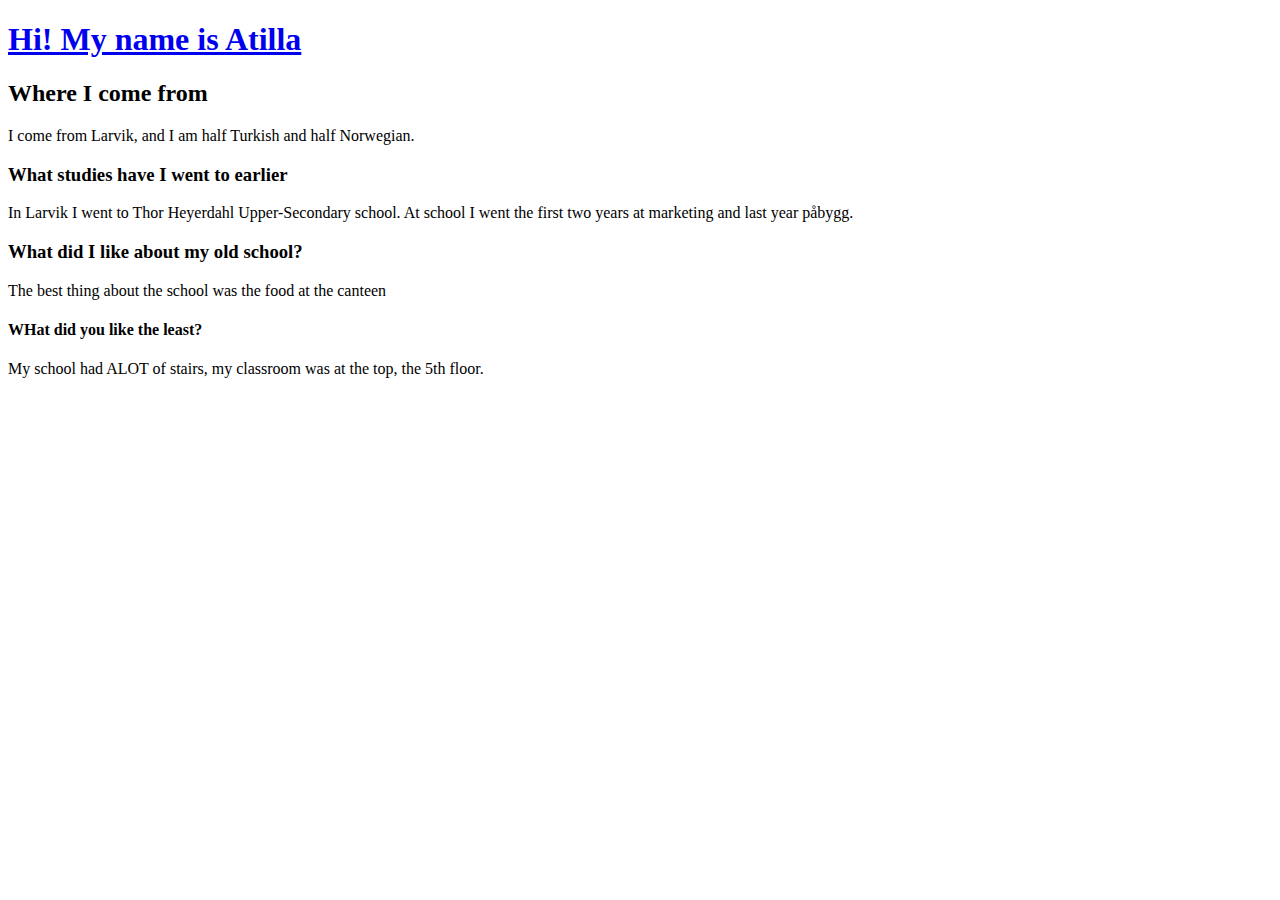
<file: master-folder/atilla-project/html/index.html>
<!DOCTYPE html>
<html>
<meta lang="en">
<meta charset="utf-8">
<head><title>Atilla</title>
</head>
<body>
<h1><a href="index.html">Hi! My name is Atilla</a></h1>
<h2>Where I come from</h2>
<p>I come from Larvik, and I am half Turkish and half Norwegian.</p>
<h3>What studies have I went to earlier</h3>
<p>In Larvik I went to Thor Heyerdahl Upper-Secondary school. At school I went the first two years at marketing and last year påbygg.</p>
<h3>What did I like about my old school?</h3>
<p>The best thing about the school was the food at the canteen</p>
<h4> WHat did you like the least?</h4>
<p>My school had ALOT of stairs, my classroom was at the top, the 5th floor. </p>
</body>
</html>
</file>
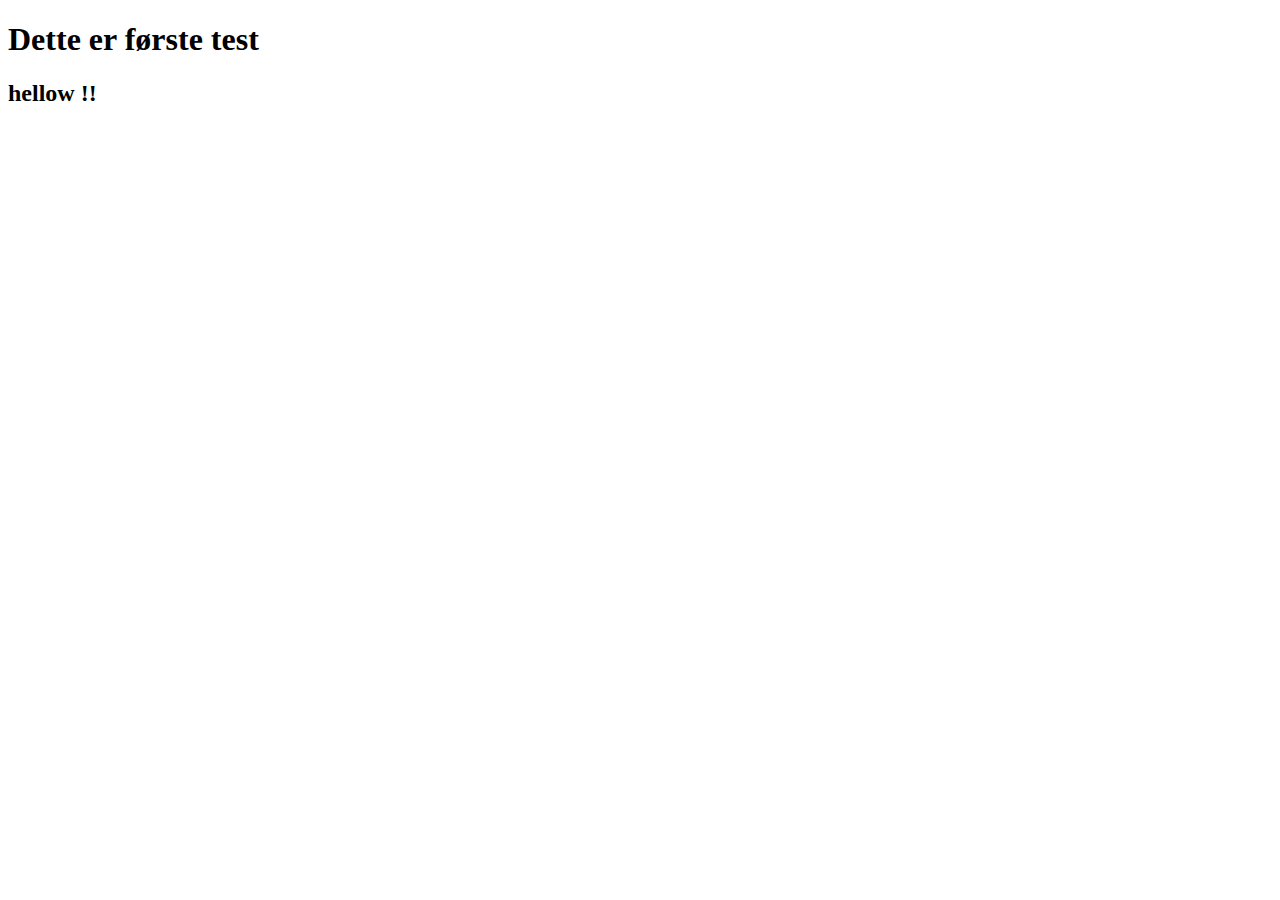
<file: Jorgen/test.html>
<!DOCTYPE html>
<html lang="en">
<head>
    <meta charset="UTF-8">
    <meta name="viewport" content="width=device-width, initial-scale=1.0">
    <title>Document</title>

</head>
<h1> Dette er første test</h1>
<h2>hellow !!  </h2>
<body>
    
</body>
</html>
</file>
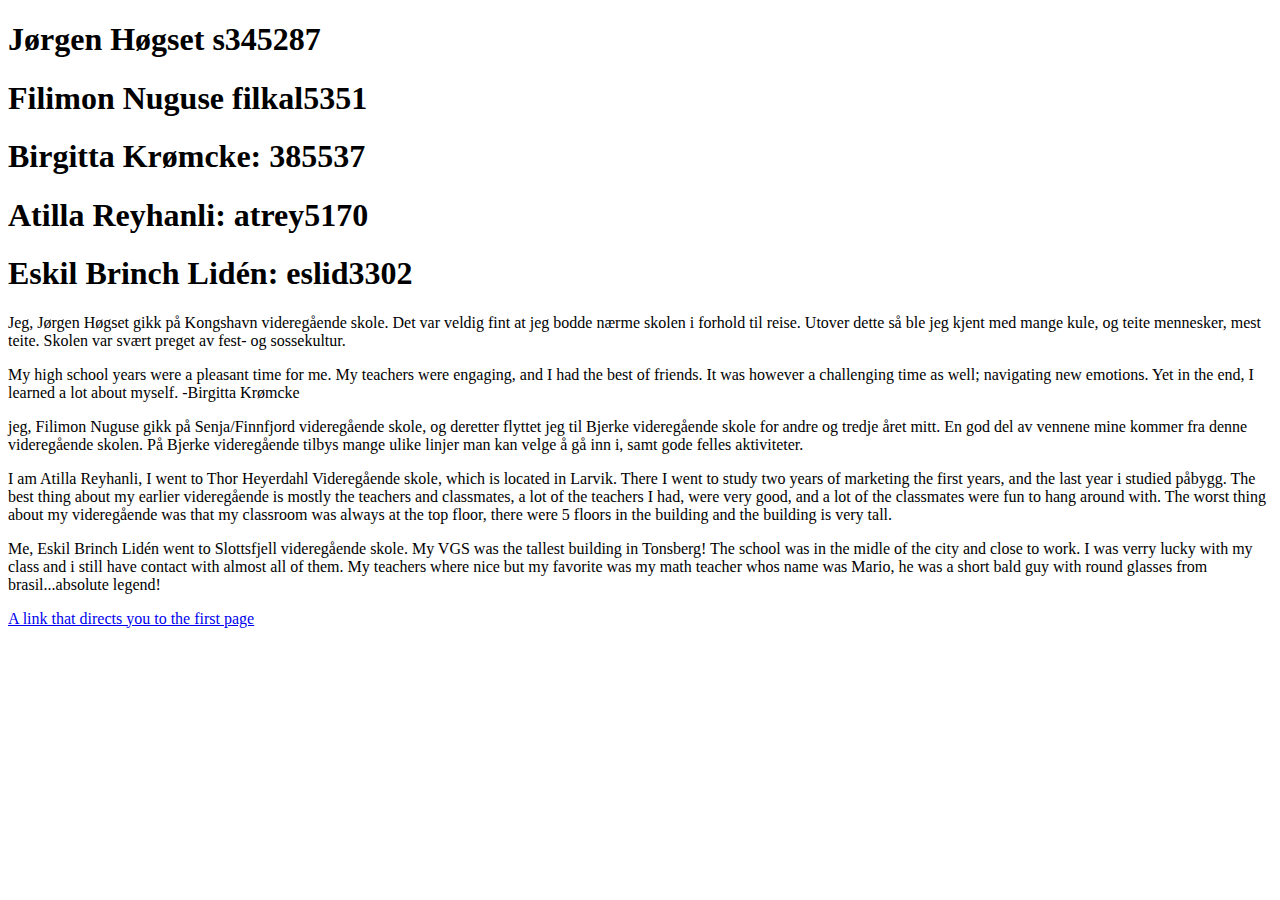
<file: Nettside/html-file/page-b.html>
<!DOCTYPE html>
<html lang="en">
<head>
    <meta charset="UTF-8">
    <meta name="viewport" content="width=device-width, initial-scale=1.0">
    <title>Page B</title>
</head>
<body>
    <!-- Put your student number inside the h1 element, only one element per person-->   
    <h1>Jørgen Høgset   s345287</h1>
    <h1>Filimon Nuguse filkal5351</h1>
    <h1>Birgitta Krømcke: 385537</h1>
    <h1>Atilla Reyhanli: atrey5170</h1>
    <h1>Eskil Brinch Lidén: eslid3302</h1>
     <!-- Write about your old "Videregående" It should be at least 4 sentences, use your own p element to write about
    your own school--> 
    <p>Jeg, Jørgen Høgset gikk på Kongshavn videregående skole. Det var veldig fint at jeg bodde nærme skolen i forhold til reise. Utover dette 
        så ble jeg kjent med mange kule, og teite mennesker, mest teite. Skolen var svært preget av fest- og sossekultur.
    </p>

    <p>
        My high school years were a pleasant time for me.
        My teachers were engaging, and I had the best of friends.
        It was however a challenging time as well; navigating new emotions.
        Yet in the end, I learned a lot about myself. -Birgitta Krømcke
    </p>

    <p> 
        jeg, Filimon Nuguse gikk på Senja/Finnfjord videregående skole, og 
        deretter flyttet jeg til Bjerke videregående skole for andre og tredje året mitt. 
        En god del av vennene mine kommer fra denne videregående skolen. 
        På Bjerke videregående tilbys mange ulike linjer man kan velge å gå inn i, samt gode felles aktiviteter.
</p>
    <p>
        I am Atilla Reyhanli, I went to Thor Heyerdahl Videregående skole, which is located in Larvik. 
        There I went to study two years of marketing the first years, and the last year i studied påbygg. 
        The best thing about my earlier videregående is mostly the teachers and classmates, a lot of the teachers I
        had, were very good, and a lot of the classmates were fun to hang around with. 
        The worst thing about my videregående was that my classroom was always at the top floor, 
        there were 5 floors in the building and the building is very tall. 
    </p>
    <p>Me, Eskil Brinch Lidén went to Slottsfjell videregående skole. 
        My VGS was the tallest building in Tonsberg!
        The school was in the midle of the city and close to work.
        I was verry lucky with my class and i still have contact with almost all of them.
        My teachers where nice but my favorite was my math teacher whos name was Mario, he was a short bald guy with round glasses from brasil...absolute legend!
    </p>

    <a href="page-a.html">A link that directs you to the first page</a>
</body>
</html>
</file>
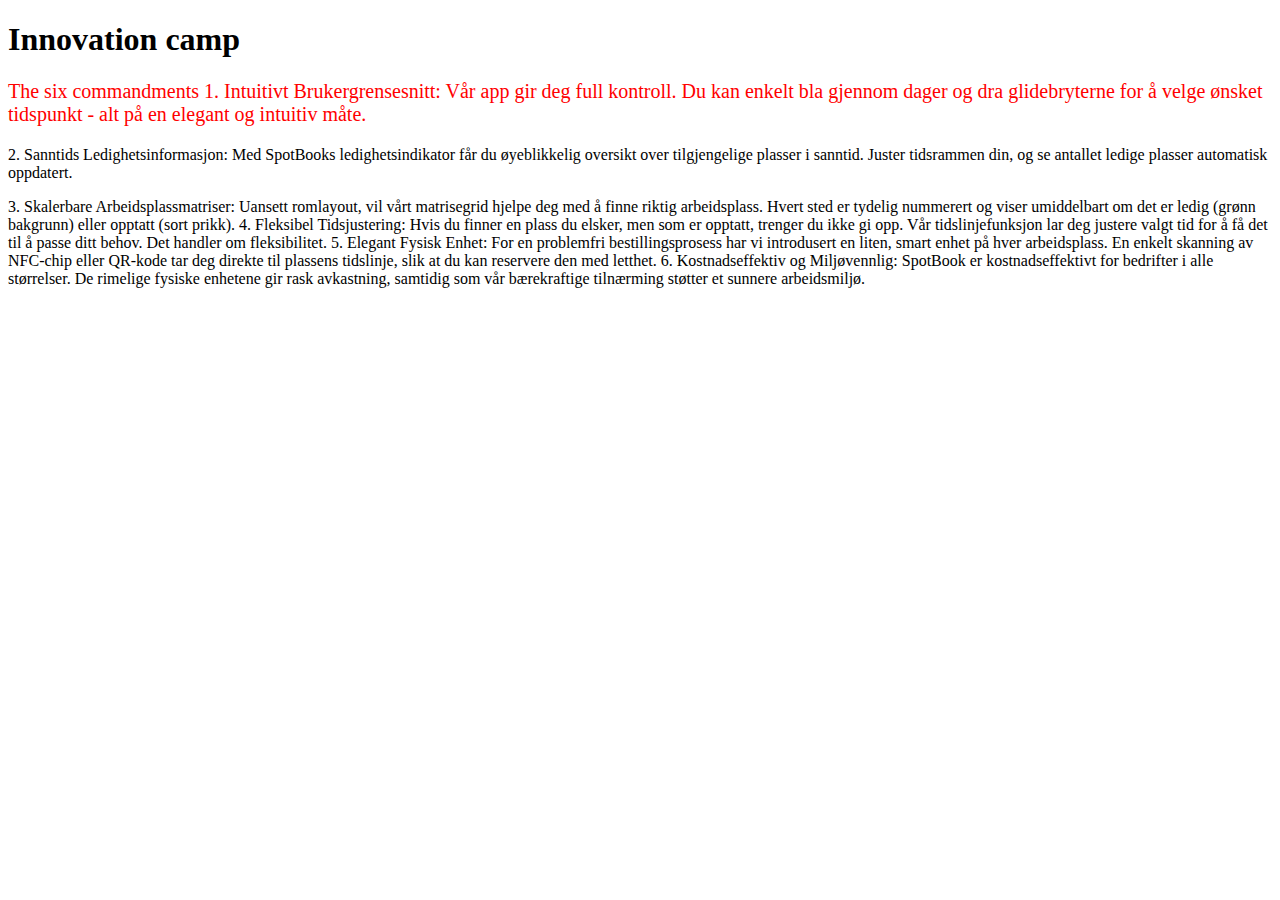
<file: master-folder/AA-main-project/html/Page A - index.html>
<!DOCTYPE html>
<html lang="en">
<head>
    <meta charset="UTF-8">
    <meta name="viewport" content="width=device-width, initial-scale=1.0">
    <title>Page A</title>
    <link rel="stylesheet" href="style-files/index-style.css"> <!-- Link tag : From w3schools --> 
    


</head>
<body>
    <h1> Innovation camp</h1>

    <p class="text-01"> The six commandments
        1.	Intuitivt Brukergrensesnitt: Vår app gir deg full kontroll. Du kan enkelt bla gjennom dager og dra glidebryterne for å velge ønsket tidspunkt - alt på en elegant og intuitiv måte. 
    </p>
        <p>2.	Sanntids Ledighetsinformasjon: Med SpotBooks ledighetsindikator får du øyeblikkelig oversikt over tilgjengelige plasser i sanntid. Juster tidsrammen din, og se antallet ledige plasser automatisk oppdatert.  </p>
        <p> </p>
        3.	Skalerbare Arbeidsplassmatriser: Uansett romlayout, vil vårt matrisegrid hjelpe deg med å finne riktig arbeidsplass. Hvert sted er tydelig nummerert og viser umiddelbart om det er ledig (grønn bakgrunn) eller opptatt (sort prikk). 
        4.	Fleksibel Tidsjustering: Hvis du finner en plass du elsker, men som er opptatt, trenger du ikke gi opp. Vår tidslinjefunksjon lar deg justere valgt tid for å få det til å passe ditt behov. Det handler om fleksibilitet.
        5.	 Elegant Fysisk Enhet: For en problemfri bestillingsprosess har vi introdusert en liten, smart enhet på hver arbeidsplass. En enkelt skanning av NFC-chip eller QR-kode tar deg direkte til plassens tidslinje, slik at du kan reservere den med letthet.
        6.	 Kostnadseffektiv og Miljøvennlig: SpotBook er kostnadseffektivt for bedrifter i alle størrelser. De rimelige fysiske enhetene gir rask avkastning, samtidig som vår bærekraftige tilnærming støtter et sunnere arbeidsmiljø.
        
        </p>
    
</body>
</html>
</file>
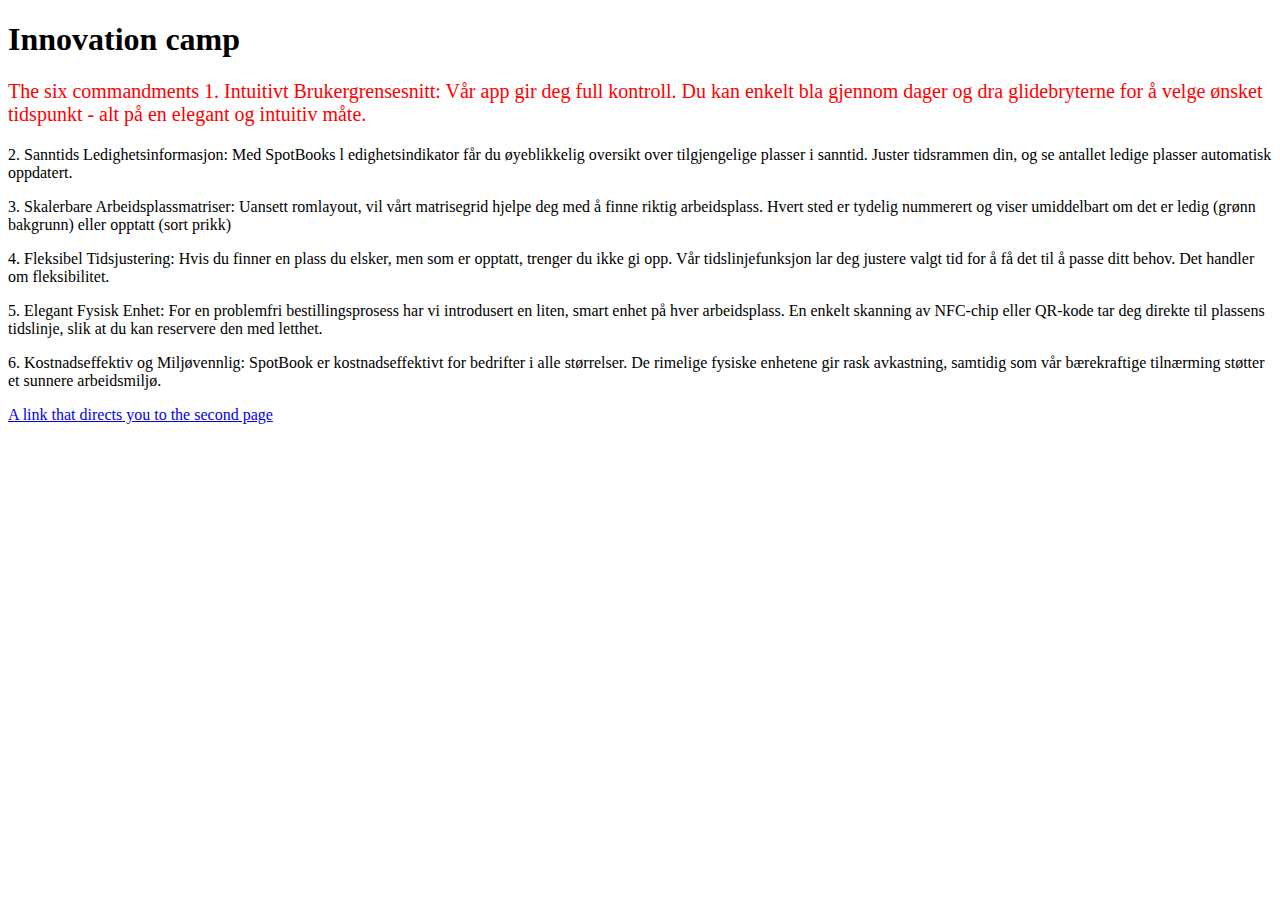
<file: master-folder/AA-main-project/html/page-a- index.html>
<!DOCTYPE html>
<html lang="en">
<head>
    <meta charset="UTF-8">
    <meta name="viewport" content="width=device-width, initial-scale=1.0">
    <title>Page A</title>
    <link rel="stylesheet" href="style-files/index-style.css"> <!-- Link tag : From w3schools --> 
    


</head>
<body>
    <h1> Innovation camp</h1>

    <p class="text-01"> The six commandments
        1.	Intuitivt Brukergrensesnitt: Vår app gir deg full kontroll.
         Du kan enkelt bla gjennom dager og dra glidebryterne for å velge ønsket tidspunkt - 
         alt på en elegant og intuitiv måte.
    </p>

    <p>
        2.	Sanntids Ledighetsinformasjon: Med SpotBooks l edighetsindikator får du 
        øyeblikkelig oversikt over tilgjengelige plasser i sanntid. 
        Juster tidsrammen din, og se antallet ledige plasser automatisk oppdatert. 
    </p> 
        3.	Skalerbare Arbeidsplassmatriser: Uansett romlayout, vil vårt matrisegrid hjelpe deg med å finne riktig arbeidsplass. Hvert sted er 
        tydelig nummerert og viser umiddelbart om det er ledig (grønn bakgrunn) 
        eller opptatt (sort prikk)
    <p>
        4.	Fleksibel Tidsjustering: Hvis du finner en plass du elsker, 
        men som er opptatt, trenger du ikke gi opp. Vår tidslinjefunksjon 
        lar deg justere valgt tid for å få det til 
        å passe ditt behov. Det handler om fleksibilitet.
    </p>
    <p>
        5.	 Elegant Fysisk Enhet: For en problemfri bestillingsprosess har vi introdusert en liten, smart enhet på hver arbeidsplass. En enkelt skanning av NFC-chip eller QR-kode 
        tar deg direkte til plassens tidslinje, slik at du kan reservere 
        den med letthet.

    </p>
        
    <p> 
            6.	 Kostnadseffektiv og Miljøvennlig: SpotBook er kostnadseffektivt for 
            bedrifter i alle størrelser. De rimelige fysiske enhetene gir rask avkastning, 
            samtidig som vår bærekraftige tilnærming støtter et sunnere arbeidsmiljø.
    </p>
    <a href="page-b.html">A link that directs you to the second page</a>
</body>
</html>
</file>
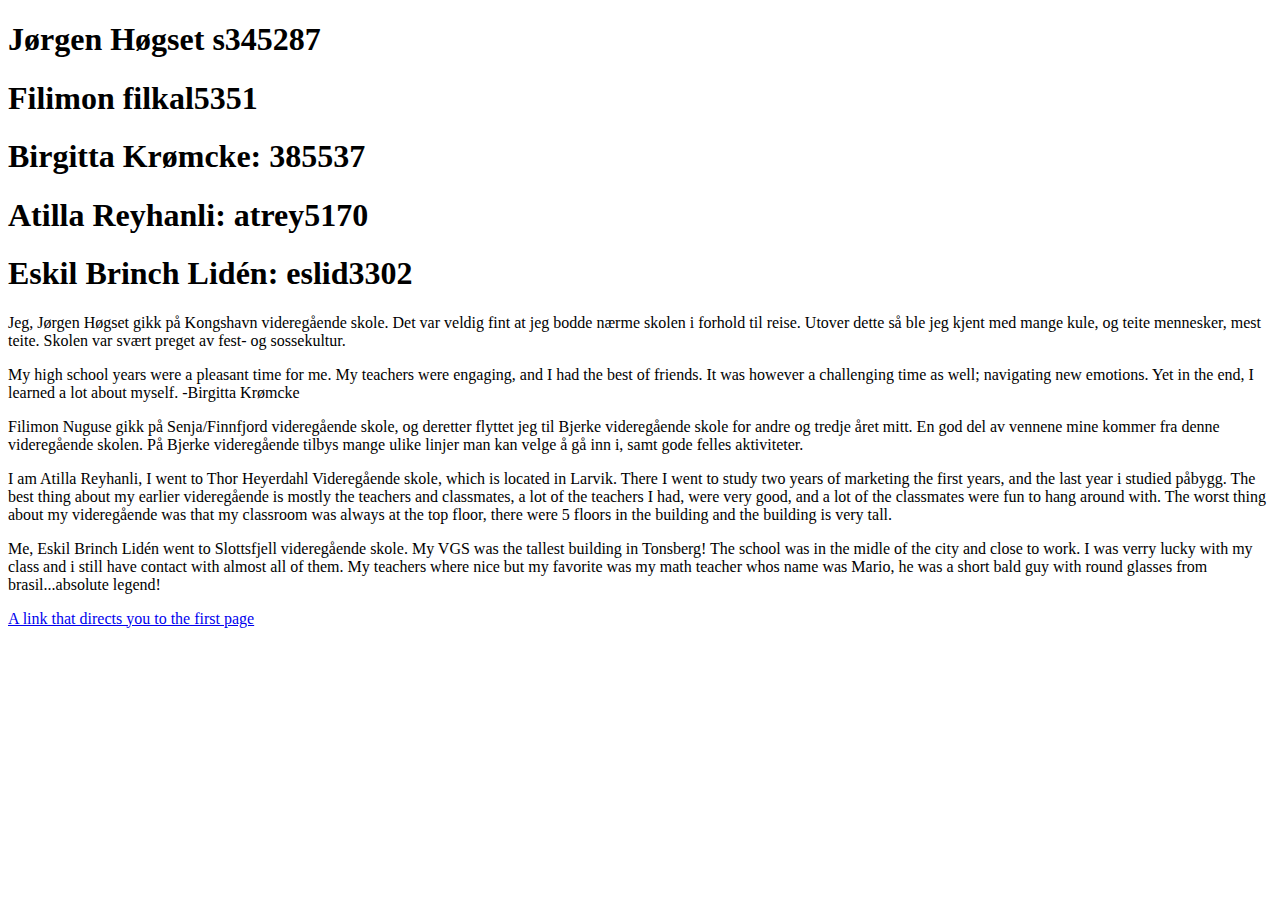
<file: master-folder/AA-main-project/html/page-b.html>
<!DOCTYPE html>
<html lang="en">
<head>
    <meta charset="UTF-8">
    <meta name="viewport" content="width=device-width, initial-scale=1.0">
    <title>Document</title>
</head>
<body>
    <!-- Put your student number inside the h1 element, only one element per person-->   
    <h1>Jørgen Høgset   s345287</h1>
    <h1>Filimon filkal5351</h1>
    <h1>Birgitta Krømcke: 385537</h1>
    <h1>Atilla Reyhanli: atrey5170</h1>
    <h1>Eskil Brinch Lidén: eslid3302</h1>
     <!-- Write about your old "Videregående" It should be at least 4 sentences, use your own p element to write about
    your own school--> 
    <p>Jeg, Jørgen Høgset gikk på Kongshavn videregående skole. Det var veldig fint at jeg bodde nærme skolen i forhold til reise. Utover dette 
        så ble jeg kjent med mange kule, og teite mennesker, mest teite. Skolen var svært preget av fest- og sossekultur.
    </p>

    <p>
        My high school years were a pleasant time for me.
        My teachers were engaging, and I had the best of friends.
        It was however a challenging time as well; navigating new emotions.
        Yet in the end, I learned a lot about myself. -Birgitta Krømcke
    </p>

    <p> 
        Filimon Nuguse gikk på Senja/Finnfjord videregående skole, og 
        deretter flyttet jeg til Bjerke videregående skole for andre og tredje året mitt. 
        En god del av vennene mine kommer fra denne videregående skolen. 
        På Bjerke videregående tilbys mange ulike linjer man kan velge å gå inn i, samt gode felles aktiviteter.
</p>
    <p>
        I am Atilla Reyhanli, I went to Thor Heyerdahl Videregående skole, which is located in Larvik. 
        There I went to study two years of marketing the first years, and the last year i studied påbygg. 
        The best thing about my earlier videregående is mostly the teachers and classmates, a lot of the teachers I
        had, were very good, and a lot of the classmates were fun to hang around with. 
        The worst thing about my videregående was that my classroom was always at the top floor, 
        there were 5 floors in the building and the building is very tall. 
    </p>
    <p>Me, Eskil Brinch Lidén went to Slottsfjell videregående skole. 
        My VGS was the tallest building in Tonsberg!
        The school was in the midle of the city and close to work.
        I was verry lucky with my class and i still have contact with almost all of them.
        My teachers where nice but my favorite was my math teacher whos name was Mario, he was a short bald guy with round glasses from brasil...absolute legend!
    </p>

    <a href="page-a-%20index.html">A link that directs you to the first page</a>
</body>
</html>
</file>
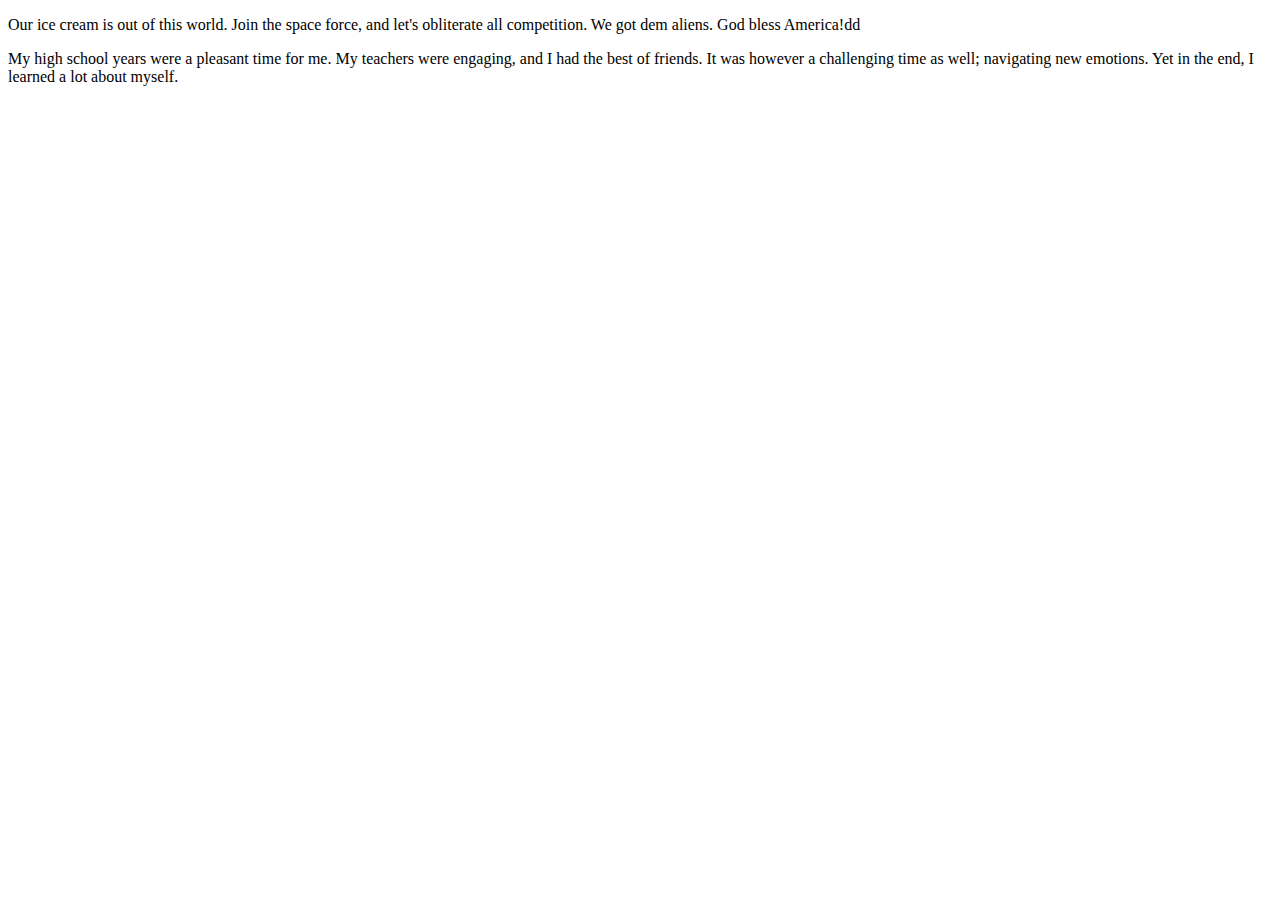
<file: master-folder/birgitta-project/html/Page A - index.html>
<!DOCTYPE html>
<html lang="en">
<head>
    <meta charset="UTF-8">
    <meta name="viewport" content="width=device-width, initial-scale=1.0">
    <title>Area 51</title>
</head>
<title>Welcome to Area 51</title>
<body>
<p>
Our ice cream is out of this world.
Join the space force, and let's obliterate all competition.
We got dem aliens.
God bless America!dd
</p>
    My high school years were a pleasant time for me.
    My teachers were engaging, and I had the best of friends.
    It was however a challenging time as well; navigating new emotions.
    Yet in the end, I learned a lot about myself.

</body>
</html>
</file>
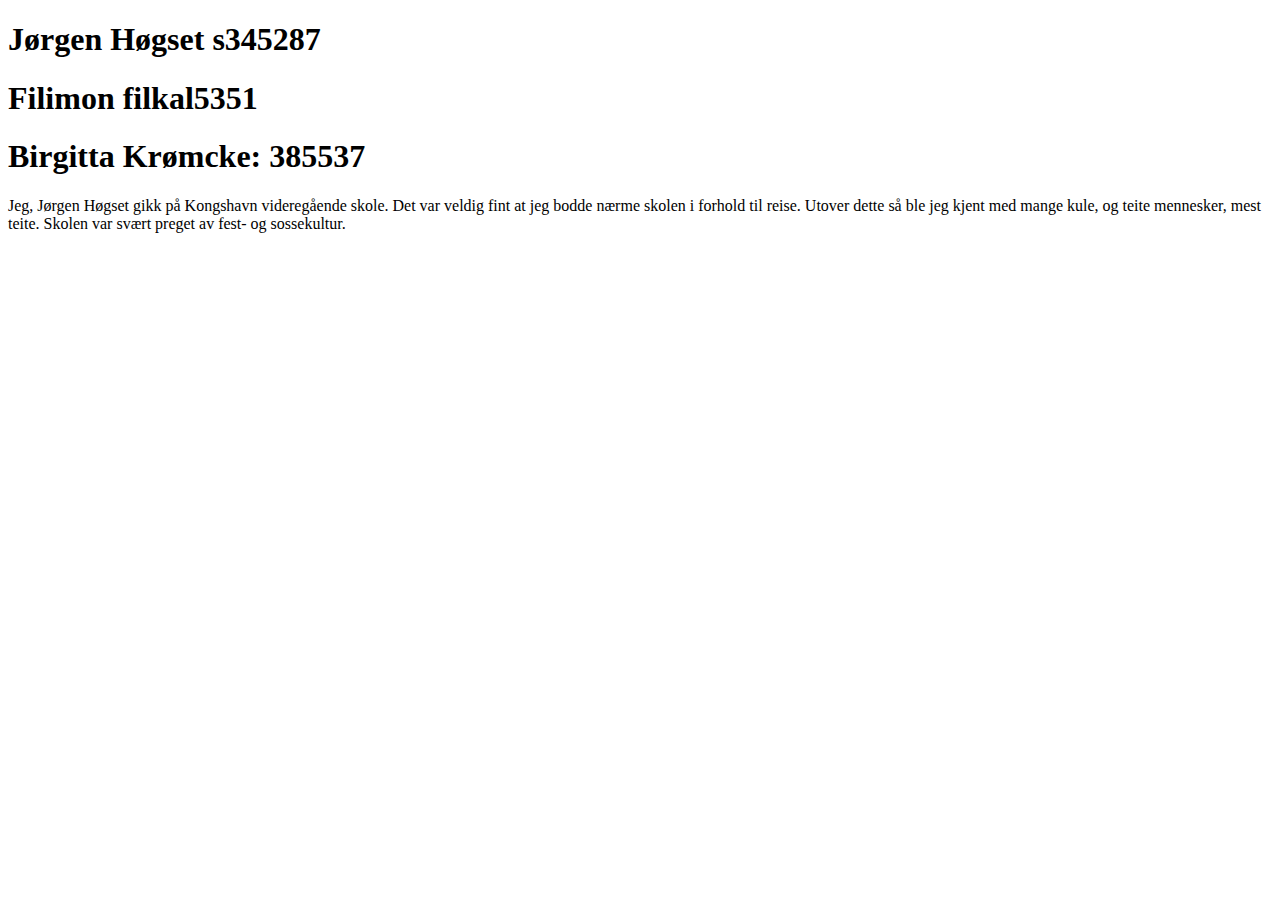
<file: master-folder/birgitta-project/html/page-b.html>
<!DOCTYPE html>
<html lang="en">
<head>
    <meta charset="UTF-8">
    <meta name="viewport" content="width=device-width, initial-scale=1.0">
    <title>Document</title>
</head>
<body>
    <!-- Put your student number inside the h1 element, only one element per person-->   
    <h1>Jørgen Høgset s345287</h1>
    <h1>Filimon filkal5351</h1>
    <h1>Birgitta Krømcke: 385537</h1>
     <!-- Write about your old "Videregående" It should be at least 4 sentences, use your own p element to write about
    your own school--> 
    <p>Jeg, Jørgen Høgset gikk på Kongshavn videregående skole. Det var veldig fint at jeg bodde nærme skolen i forhold til reise. Utover dette 
        så ble jeg kjent med mange kule, og teite mennesker, mest teite. Skolen var svært preget av fest- og sossekultur.
    </p>
</body>
</html>
</file>
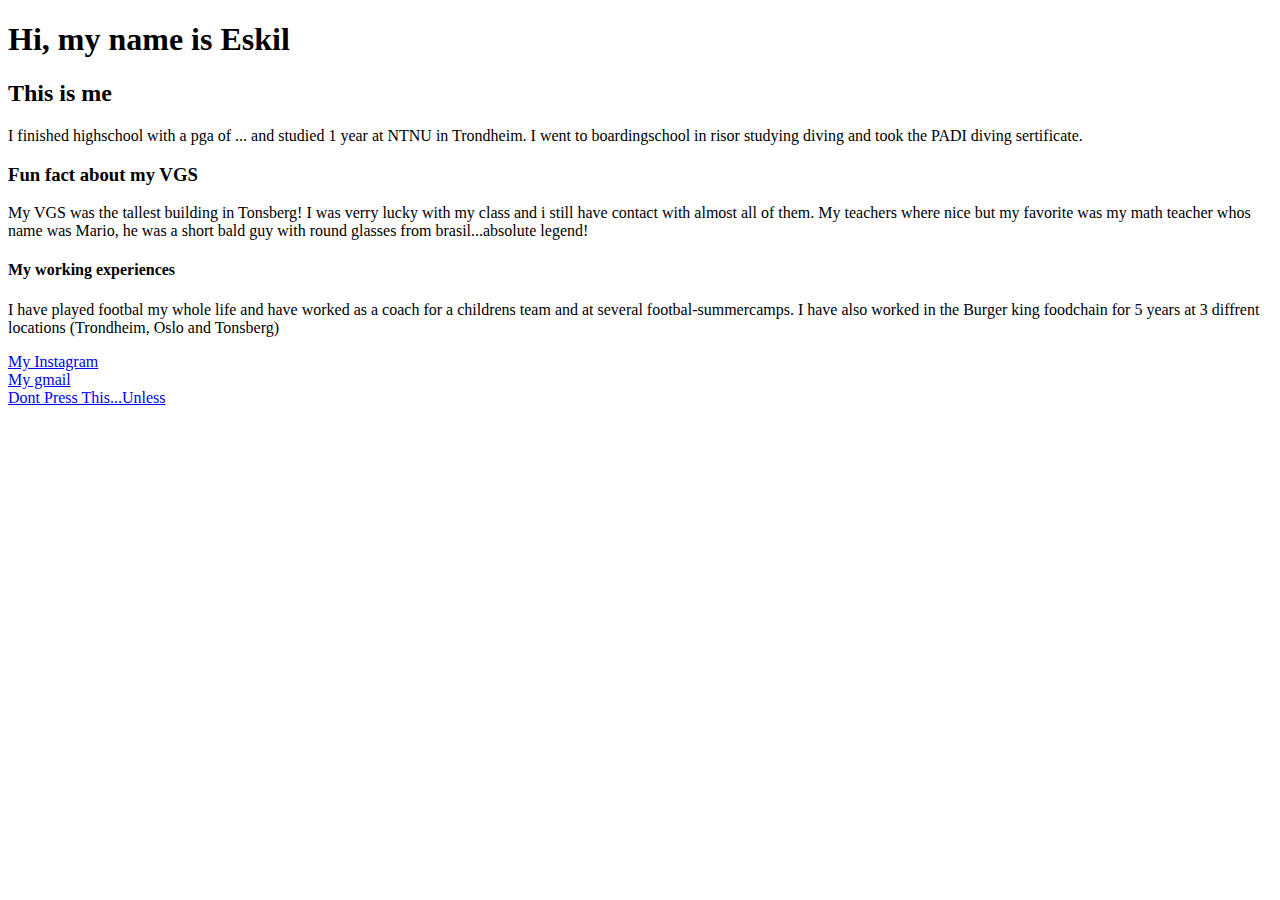
<file: master-folder/eskil-project/html/Page A index.html>
<!DOCTYPE html>
<html>
    <meta lang="en">
    <meta charset="utf-8">
    <head>
<title>eslid3302</title>
    </head>
    <body>
        <h1>Hi, my name is Eskil</h1>
        <h2>This is me</h2>
        <p> I finished highschool with a pga of ... and studied 1 year at NTNU in Trondheim.
            I went to boardingschool in risor studying diving and took the PADI diving sertificate.
        </p>
        <h3>Fun fact about my VGS</h3>
        <p>My VGS was the tallest building in Tonsberg! I was verry lucky with my class and i still have contact with almost all of them.
            My teachers where nice but my favorite was my math teacher whos name was Mario, he was a short bald guy with round glasses from brasil...absolute legend!
        </p>
        <h4>My working experiences</h4>
        <p>I have played footbal my whole life and have worked as a coach for a childrens team and at several footbal-summercamps.
        I have also worked in the Burger king foodchain for 5 years at 3 diffrent locations (Trondheim, Oslo and Tonsberg)
        </p>
        <a href="https://www.instagram.com/eskilbl/"> My Instagram</a>
        <br>
        <a href="mailto:eskil.liden@gmail.com">My gmail</a>
        <br>
        <a href="https://www.youtube.com/shorts/SXHMnicI6Pg">Dont Press This...Unless</a>
    </body>
</html>
</file>
<file: master-folder/AA-main-project/html/style-files/index-style.css>
.text-01{
    font-size: 20px;
    color:red;
}
</file>
